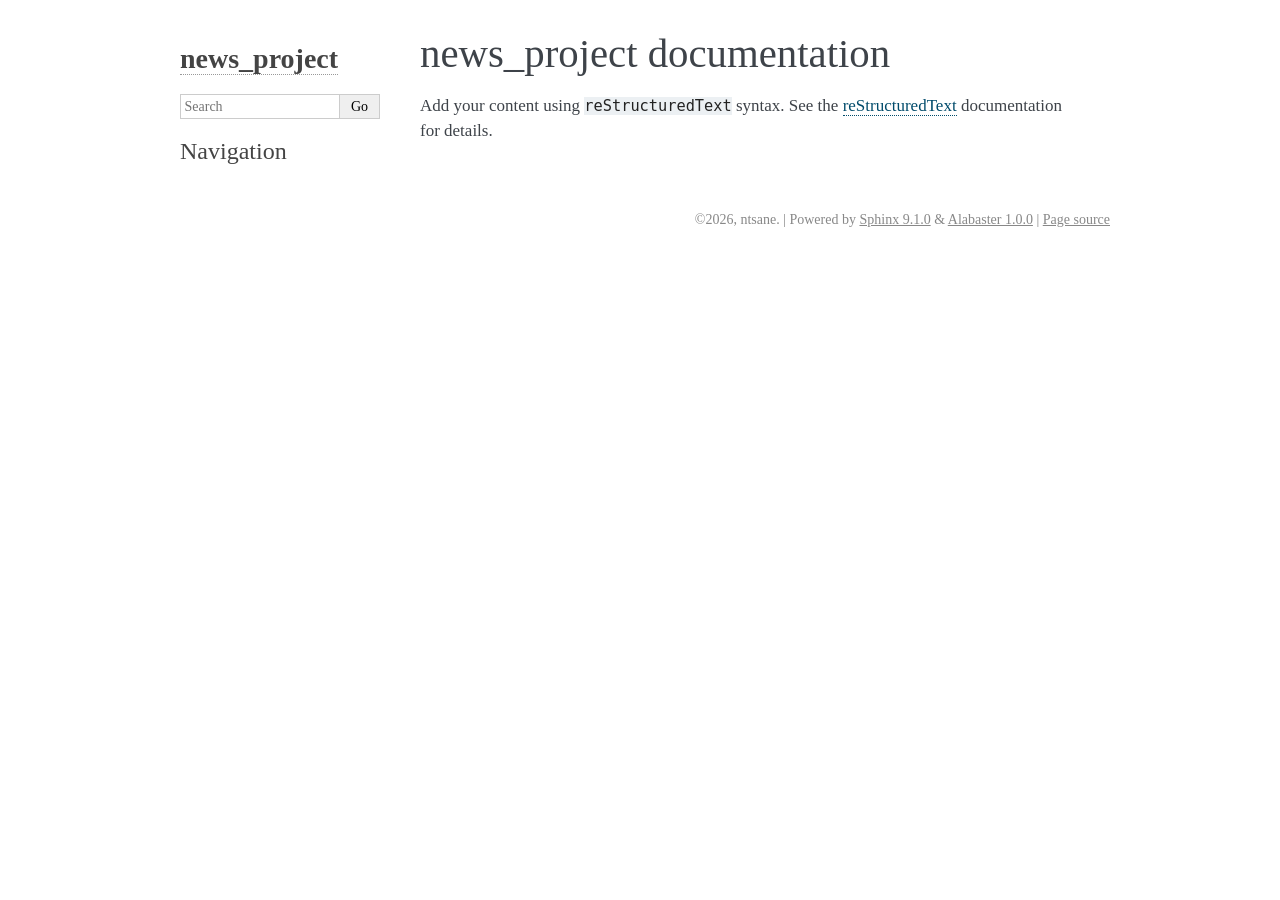
<file: docs/_build/html/index.html>
<!DOCTYPE html>

<html lang="en" data-content_root="./">
  <head>
    <meta charset="utf-8" />
    <meta name="viewport" content="width=device-width, initial-scale=1.0" /><meta name="viewport" content="width=device-width, initial-scale=1" />

    <title>news_project documentation &#8212; news_project  documentation</title>
    <link rel="stylesheet" type="text/css" href="_static/pygments.css?v=5ecbeea2" />
    <link rel="stylesheet" type="text/css" href="_static/basic.css?v=b08954a9" />
    <link rel="stylesheet" type="text/css" href="_static/alabaster.css?v=27fed22d" />
    <script src="_static/documentation_options.js?v=5929fcd5"></script>
    <script src="_static/doctools.js?v=fd6eb6e6"></script>
    <script src="_static/sphinx_highlight.js?v=6ffebe34"></script>
    <link rel="index" title="Index" href="genindex.html" />
    <link rel="search" title="Search" href="search.html" />
    <link rel="next" title="&lt;no title&gt;" href="modules.html" />
   
  <link rel="stylesheet" href="_static/custom.css" type="text/css" />
  

  
  

  </head><body>
  

    <div class="document">
      <div class="documentwrapper">
        <div class="bodywrapper">
          

          <div class="body" role="main">
            
  <section id="news-project-documentation">
<h1>news_project documentation<a class="headerlink" href="#news-project-documentation" title="Link to this heading">¶</a></h1>
<p>Add your content using <code class="docutils literal notranslate"><span class="pre">reStructuredText</span></code> syntax. See the
<a class="reference external" href="https://www.sphinx-doc.org/en/master/usage/restructuredtext/index.html">reStructuredText</a>
documentation for details.</p>
<div class="toctree-wrapper compound">
</div>
</section>


          </div>
          
        </div>
      </div>
      <div class="sphinxsidebar" role="navigation" aria-label="Main">
        <div class="sphinxsidebarwrapper">
<h1 class="logo"><a href="#">news_project</a></h1>









<search id="searchbox" style="display: none" role="search">
    <div class="searchformwrapper">
    <form class="search" action="search.html" method="get">
      <input type="text" name="q" aria-labelledby="searchlabel" autocomplete="off" autocorrect="off" autocapitalize="off" spellcheck="false" placeholder="Search"/>
      <input type="submit" value="Go" />
    </form>
    </div>
</search>
<script>document.getElementById('searchbox').style.display = "block"</script><h3>Navigation</h3>

<div class="relations">
<h3>Related Topics</h3>
<ul>
  <li><a href="#">Documentation overview</a><ul>
      <li>Next: <a href="modules.html" title="next chapter">&lt;no title&gt;</a></li>
  </ul></li>
</ul>
</div>








        </div>
      </div>
      <div class="clearer"></div>
    </div>
    <div class="footer">
      &#169;2026, ntsane.
      
      |
      Powered by <a href="https://www.sphinx-doc.org/">Sphinx 9.1.0</a>
      &amp; <a href="https://alabaster.readthedocs.io">Alabaster 1.0.0</a>
      
      |
      <a href="_sources/index.rst.txt"
          rel="nofollow">Page source</a>
    </div>

    

    
  </body>
</html>
</file>
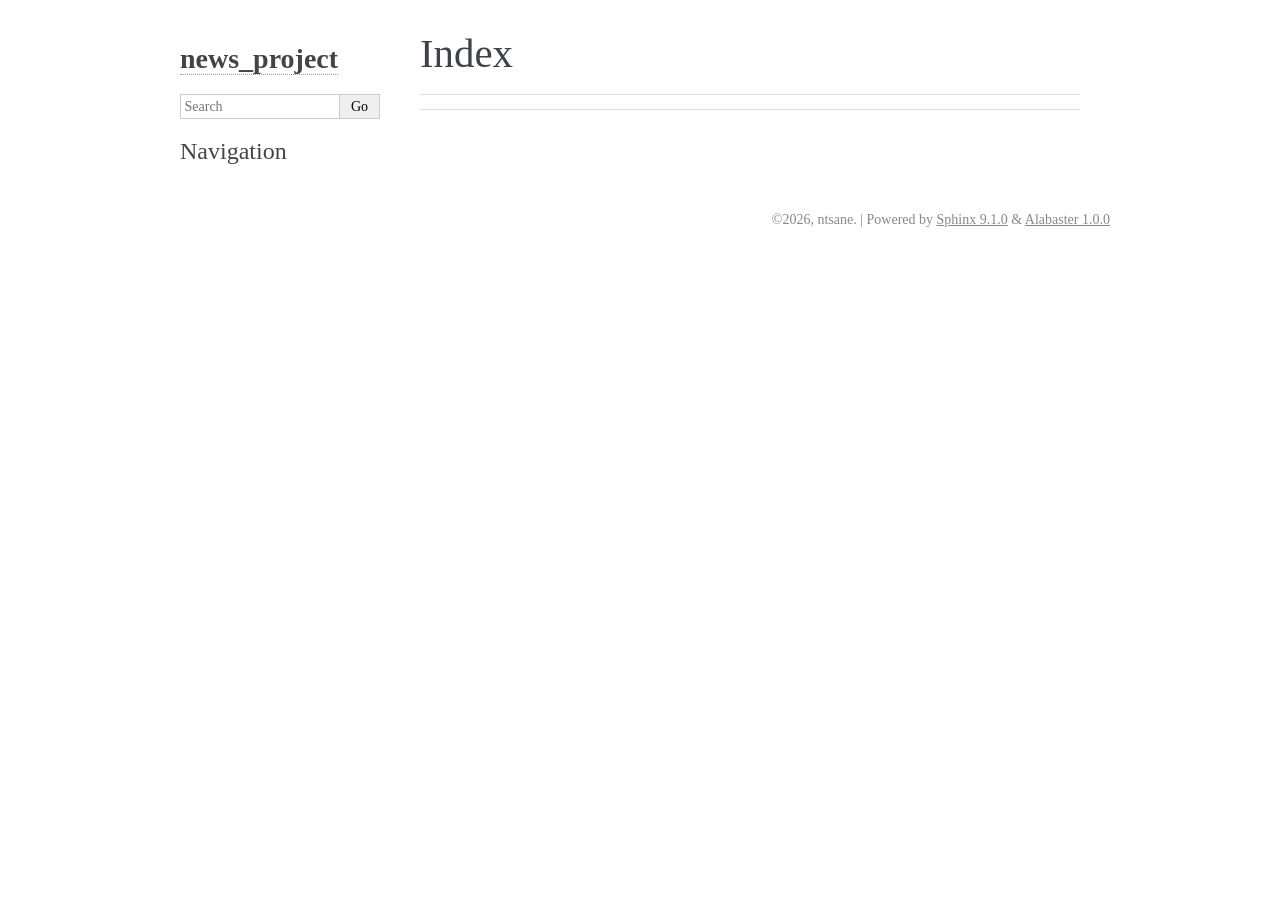
<file: docs/_build/html/genindex.html>
<!DOCTYPE html>

<html lang="en" data-content_root="./">
  <head>
    <meta charset="utf-8" />
    <meta name="viewport" content="width=device-width, initial-scale=1.0" />
    <title>Index &#8212; news_project  documentation</title>
    <link rel="stylesheet" type="text/css" href="_static/pygments.css?v=5ecbeea2" />
    <link rel="stylesheet" type="text/css" href="_static/basic.css?v=b08954a9" />
    <link rel="stylesheet" type="text/css" href="_static/alabaster.css?v=27fed22d" />
    <script src="_static/documentation_options.js?v=5929fcd5"></script>
    <script src="_static/doctools.js?v=fd6eb6e6"></script>
    <script src="_static/sphinx_highlight.js?v=6ffebe34"></script>
    <link rel="index" title="Index" href="#" />
    <link rel="search" title="Search" href="search.html" />
   
  <link rel="stylesheet" href="_static/custom.css" type="text/css" />
  

  
  

  </head><body>
  

    <div class="document">
      <div class="documentwrapper">
        <div class="bodywrapper">
          

          <div class="body" role="main">
            

<h1 id="index">Index</h1>

<div class="genindex-jumpbox">
 
</div>


          </div>
          
        </div>
      </div>
      <div class="sphinxsidebar" role="navigation" aria-label="Main">
        <div class="sphinxsidebarwrapper">
<h1 class="logo"><a href="index.html">news_project</a></h1>









<search id="searchbox" style="display: none" role="search">
    <div class="searchformwrapper">
    <form class="search" action="search.html" method="get">
      <input type="text" name="q" aria-labelledby="searchlabel" autocomplete="off" autocorrect="off" autocapitalize="off" spellcheck="false" placeholder="Search"/>
      <input type="submit" value="Go" />
    </form>
    </div>
</search>
<script>document.getElementById('searchbox').style.display = "block"</script><h3>Navigation</h3>

<div class="relations">
<h3>Related Topics</h3>
<ul>
  <li><a href="index.html">Documentation overview</a><ul>
  </ul></li>
</ul>
</div>








        </div>
      </div>
      <div class="clearer"></div>
    </div>
    <div class="footer">
      &#169;2026, ntsane.
      
      |
      Powered by <a href="https://www.sphinx-doc.org/">Sphinx 9.1.0</a>
      &amp; <a href="https://alabaster.readthedocs.io">Alabaster 1.0.0</a>
      
    </div>

    

    
  </body>
</html>
</file>
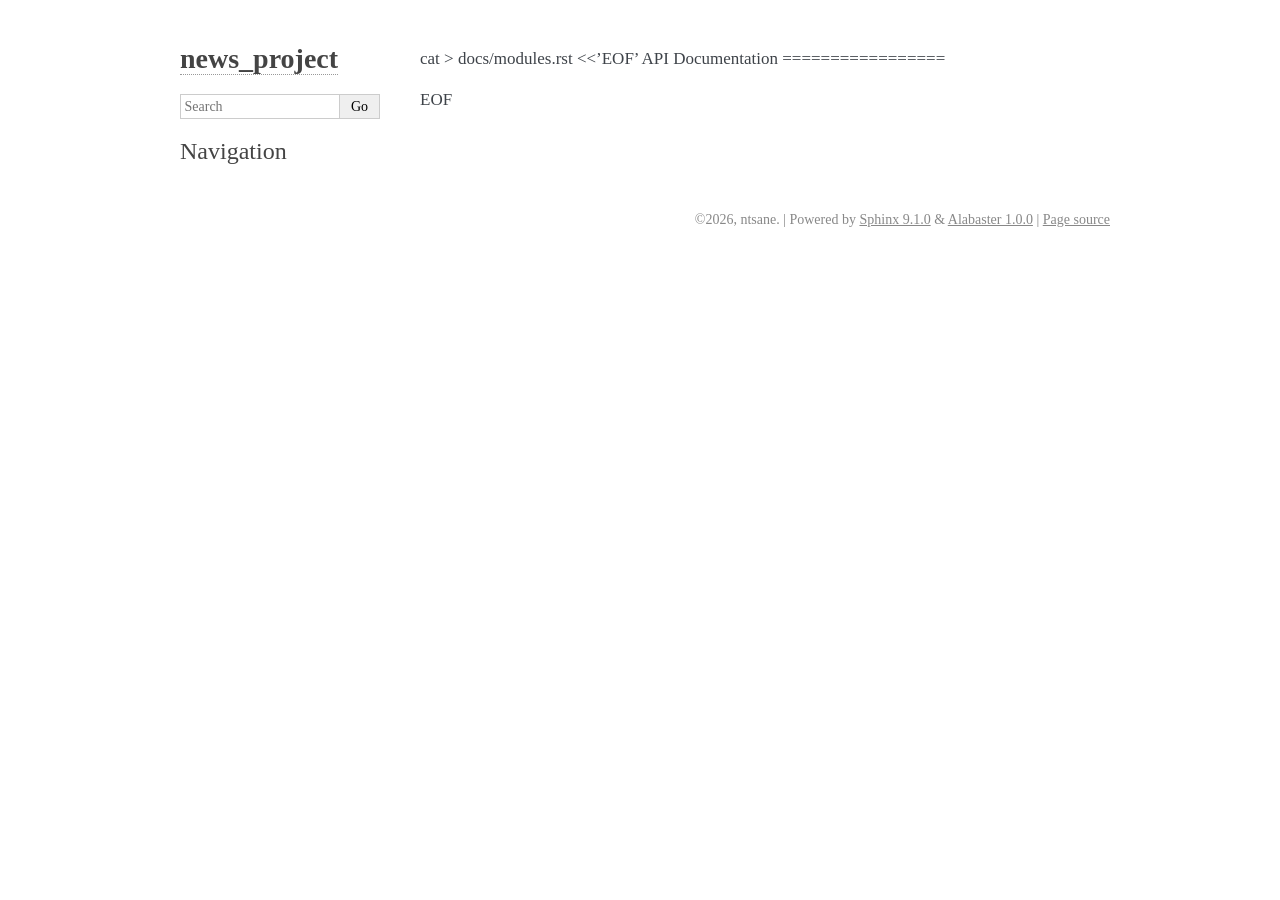
<file: docs/_build/html/modules.html>
<!DOCTYPE html>

<html lang="en" data-content_root="./">
  <head>
    <meta charset="utf-8" />
    <meta name="viewport" content="width=device-width, initial-scale=1.0" /><meta name="viewport" content="width=device-width, initial-scale=1" />

    <title>&lt;no title&gt; &#8212; news_project  documentation</title>
    <link rel="stylesheet" type="text/css" href="_static/pygments.css?v=5ecbeea2" />
    <link rel="stylesheet" type="text/css" href="_static/basic.css?v=b08954a9" />
    <link rel="stylesheet" type="text/css" href="_static/alabaster.css?v=27fed22d" />
    <script src="_static/documentation_options.js?v=5929fcd5"></script>
    <script src="_static/doctools.js?v=fd6eb6e6"></script>
    <script src="_static/sphinx_highlight.js?v=6ffebe34"></script>
    <link rel="index" title="Index" href="genindex.html" />
    <link rel="search" title="Search" href="search.html" />
    <link rel="prev" title="news_project documentation" href="index.html" />
   
  <link rel="stylesheet" href="_static/custom.css" type="text/css" />
  

  
  

  </head><body>
  

    <div class="document">
      <div class="documentwrapper">
        <div class="bodywrapper">
          

          <div class="body" role="main">
            
  <p>cat &gt; docs/modules.rst &lt;&lt;’EOF’
API Documentation
=================</p>
<p>EOF</p>


          </div>
          
        </div>
      </div>
      <div class="sphinxsidebar" role="navigation" aria-label="Main">
        <div class="sphinxsidebarwrapper">
<h1 class="logo"><a href="index.html">news_project</a></h1>









<search id="searchbox" style="display: none" role="search">
    <div class="searchformwrapper">
    <form class="search" action="search.html" method="get">
      <input type="text" name="q" aria-labelledby="searchlabel" autocomplete="off" autocorrect="off" autocapitalize="off" spellcheck="false" placeholder="Search"/>
      <input type="submit" value="Go" />
    </form>
    </div>
</search>
<script>document.getElementById('searchbox').style.display = "block"</script><h3>Navigation</h3>

<div class="relations">
<h3>Related Topics</h3>
<ul>
  <li><a href="index.html">Documentation overview</a><ul>
      <li>Previous: <a href="index.html" title="previous chapter">news_project documentation</a></li>
  </ul></li>
</ul>
</div>








        </div>
      </div>
      <div class="clearer"></div>
    </div>
    <div class="footer">
      &#169;2026, ntsane.
      
      |
      Powered by <a href="https://www.sphinx-doc.org/">Sphinx 9.1.0</a>
      &amp; <a href="https://alabaster.readthedocs.io">Alabaster 1.0.0</a>
      
      |
      <a href="_sources/modules.rst.txt"
          rel="nofollow">Page source</a>
    </div>

    

    
  </body>
</html>
</file>
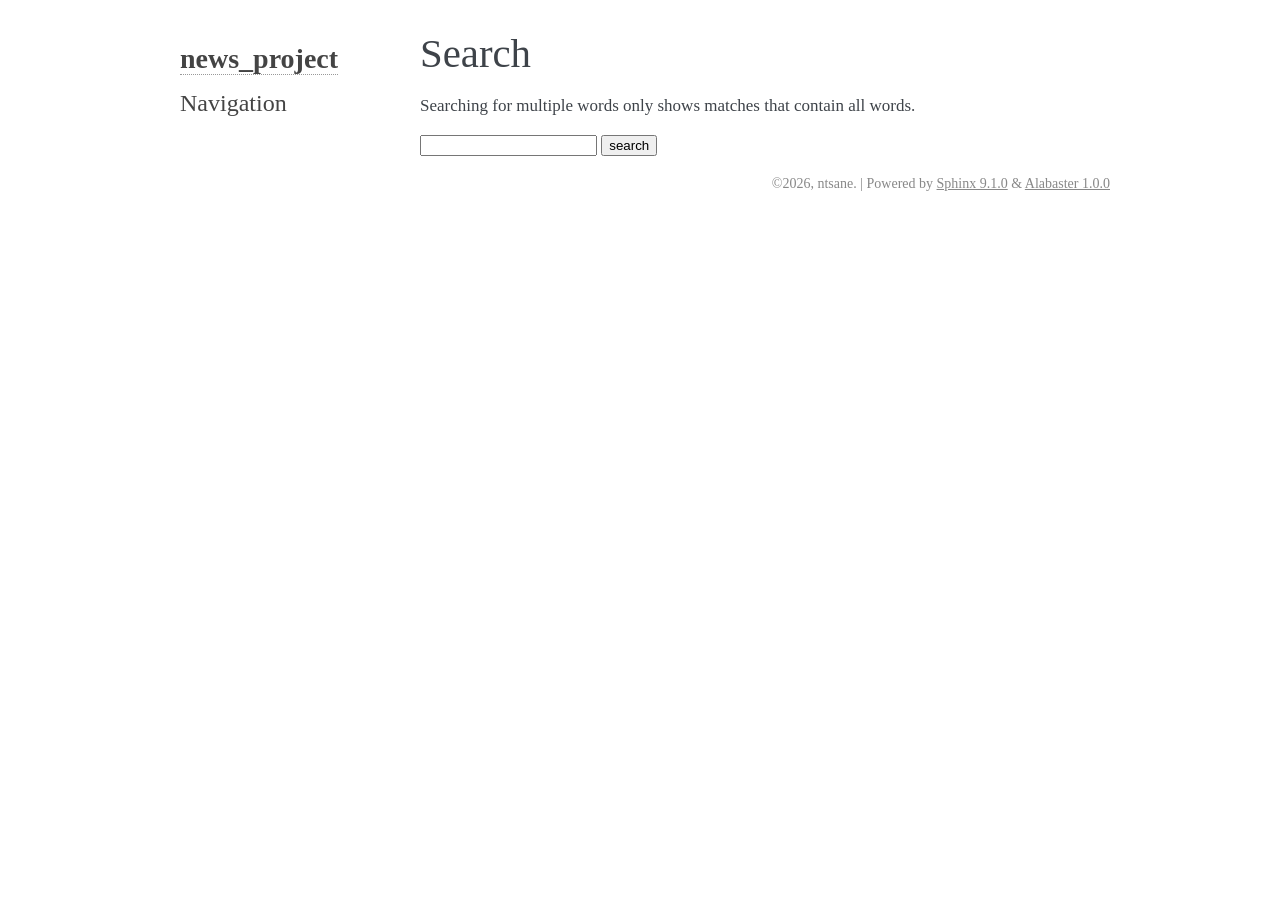
<file: docs/_build/html/search.html>
<!DOCTYPE html>

<html lang="en" data-content_root="./">
  <head>
    <meta charset="utf-8" />
    <meta name="viewport" content="width=device-width, initial-scale=1.0" />
    <title>Search &#8212; news_project  documentation</title>
    <link rel="stylesheet" type="text/css" href="_static/pygments.css?v=5ecbeea2" />
    <link rel="stylesheet" type="text/css" href="_static/basic.css?v=b08954a9" />
    <link rel="stylesheet" type="text/css" href="_static/alabaster.css?v=27fed22d" />
    
    <script src="_static/documentation_options.js?v=5929fcd5"></script>
    <script src="_static/doctools.js?v=fd6eb6e6"></script>
    <script src="_static/sphinx_highlight.js?v=6ffebe34"></script>
    <script src="_static/searchtools.js"></script>
    <script src="_static/language_data.js"></script>
    <link rel="index" title="Index" href="genindex.html" />
    <link rel="search" title="Search" href="#" />
    <script src="searchindex.js" defer="defer"></script>
    <meta name="robots" content="noindex" />
    
   
  <link rel="stylesheet" href="_static/custom.css" type="text/css" />
  

  
  


  </head><body>
  

    <div class="document">
      <div class="documentwrapper">
        <div class="bodywrapper">
          

          <div class="body" role="main">
            
  <h1 id="search-documentation">Search</h1>
  
  <noscript>
  <div class="admonition warning">
  <p>
    Please activate JavaScript to enable the search
    functionality.
  </p>
  </div>
  </noscript>
  
  
  <p>
    Searching for multiple words only shows matches that contain
    all words.
  </p>
  
  
  <form action="" method="get">
    <input type="text" name="q" aria-labelledby="search-documentation" value="" autocomplete="off" autocorrect="off" autocapitalize="off" spellcheck="false"/>
    <input type="submit" value="search" />
    <span id="search-progress" style="padding-left: 10px"></span>
  </form>
  
  
  <div id="search-results"></div>
  

          </div>
          
        </div>
      </div>
      <div class="sphinxsidebar" role="navigation" aria-label="Main">
        <div class="sphinxsidebarwrapper">
<h1 class="logo"><a href="index.html">news_project</a></h1>








<h3>Navigation</h3>

<div class="relations">
<h3>Related Topics</h3>
<ul>
  <li><a href="index.html">Documentation overview</a><ul>
  </ul></li>
</ul>
</div>








        </div>
      </div>
      <div class="clearer"></div>
    </div>
    <div class="footer">
      &#169;2026, ntsane.
      
      |
      Powered by <a href="https://www.sphinx-doc.org/">Sphinx 9.1.0</a>
      &amp; <a href="https://alabaster.readthedocs.io">Alabaster 1.0.0</a>
      
    </div>

    

    
  </body>
</html>
</file>
<file: docs/_build/html/_static/pygments.css>
pre { line-height: 125%; }
td.linenos .normal { color: inherit; background-color: transparent; padding-left: 5px; padding-right: 5px; }
span.linenos { color: inherit; background-color: transparent; padding-left: 5px; padding-right: 5px; }
td.linenos .special { color: #000000; background-color: #ffffc0; padding-left: 5px; padding-right: 5px; }
span.linenos.special { color: #000000; background-color: #ffffc0; padding-left: 5px; padding-right: 5px; }
.highlight .hll { background-color: #ffffcc }
.highlight { background: #f8f8f8; }
.highlight .c { color: #8F5902; font-style: italic } /* Comment */
.highlight .err { color: #A40000; border: 1px solid #EF2929 } /* Error */
.highlight .g { color: #000 } /* Generic */
.highlight .k { color: #004461; font-weight: bold } /* Keyword */
.highlight .l { color: #000 } /* Literal */
.highlight .n { color: #000 } /* Name */
.highlight .o { color: #582800 } /* Operator */
.highlight .x { color: #000 } /* Other */
.highlight .p { color: #000; font-weight: bold } /* Punctuation */
.highlight .ch { color: #8F5902; font-style: italic } /* Comment.Hashbang */
.highlight .cm { color: #8F5902; font-style: italic } /* Comment.Multiline */
.highlight .cp { color: #8F5902 } /* Comment.Preproc */
.highlight .cpf { color: #8F5902; font-style: italic } /* Comment.PreprocFile */
.highlight .c1 { color: #8F5902; font-style: italic } /* Comment.Single */
.highlight .cs { color: #8F5902; font-style: italic } /* Comment.Special */
.highlight .gd { color: #A40000 } /* Generic.Deleted */
.highlight .ge { color: #000; font-style: italic } /* Generic.Emph */
.highlight .ges { color: #000 } /* Generic.EmphStrong */
.highlight .gr { color: #EF2929 } /* Generic.Error */
.highlight .gh { color: #000080; font-weight: bold } /* Generic.Heading */
.highlight .gi { color: #00A000 } /* Generic.Inserted */
.highlight .go { color: #888 } /* Generic.Output */
.highlight .gp { color: #745334 } /* Generic.Prompt */
.highlight .gs { color: #000; font-weight: bold } /* Generic.Strong */
.highlight .gu { color: #800080; font-weight: bold } /* Generic.Subheading */
.highlight .gt { color: #A40000; font-weight: bold } /* Generic.Traceback */
.highlight .kc { color: #004461; font-weight: bold } /* Keyword.Constant */
.highlight .kd { color: #004461; font-weight: bold } /* Keyword.Declaration */
.highlight .kn { color: #004461; font-weight: bold } /* Keyword.Namespace */
.highlight .kp { color: #004461; font-weight: bold } /* Keyword.Pseudo */
.highlight .kr { color: #004461; font-weight: bold } /* Keyword.Reserved */
.highlight .kt { color: #004461; font-weight: bold } /* Keyword.Type */
.highlight .ld { color: #000 } /* Literal.Date */
.highlight .m { color: #900 } /* Literal.Number */
.highlight .s { color: #4E9A06 } /* Literal.String */
.highlight .na { color: #C4A000 } /* Name.Attribute */
.highlight .nb { color: #004461 } /* Name.Builtin */
.highlight .nc { color: #000 } /* Name.Class */
.highlight .no { color: #000 } /* Name.Constant */
.highlight .nd { color: #888 } /* Name.Decorator */
.highlight .ni { color: #CE5C00 } /* Name.Entity */
.highlight .ne { color: #C00; font-weight: bold } /* Name.Exception */
.highlight .nf { color: #000 } /* Name.Function */
.highlight .nl { color: #F57900 } /* Name.Label */
.highlight .nn { color: #000 } /* Name.Namespace */
.highlight .nx { color: #000 } /* Name.Other */
.highlight .py { color: #000 } /* Name.Property */
.highlight .nt { color: #004461; font-weight: bold } /* Name.Tag */
.highlight .nv { color: #000 } /* Name.Variable */
.highlight .ow { color: #004461; font-weight: bold } /* Operator.Word */
.highlight .pm { color: #000; font-weight: bold } /* Punctuation.Marker */
.highlight .w { color: #F8F8F8 } /* Text.Whitespace */
.highlight .mb { color: #900 } /* Literal.Number.Bin */
.highlight .mf { color: #900 } /* Literal.Number.Float */
.highlight .mh { color: #900 } /* Literal.Number.Hex */
.highlight .mi { color: #900 } /* Literal.Number.Integer */
.highlight .mo { color: #900 } /* Literal.Number.Oct */
.highlight .sa { color: #4E9A06 } /* Literal.String.Affix */
.highlight .sb { color: #4E9A06 } /* Literal.String.Backtick */
.highlight .sc { color: #4E9A06 } /* Literal.String.Char */
.highlight .dl { color: #4E9A06 } /* Literal.String.Delimiter */
.highlight .sd { color: #8F5902; font-style: italic } /* Literal.String.Doc */
.highlight .s2 { color: #4E9A06 } /* Literal.String.Double */
.highlight .se { color: #4E9A06 } /* Literal.String.Escape */
.highlight .sh { color: #4E9A06 } /* Literal.String.Heredoc */
.highlight .si { color: #4E9A06 } /* Literal.String.Interpol */
.highlight .sx { color: #4E9A06 } /* Literal.String.Other */
.highlight .sr { color: #4E9A06 } /* Literal.String.Regex */
.highlight .s1 { color: #4E9A06 } /* Literal.String.Single */
.highlight .ss { color: #4E9A06 } /* Literal.String.Symbol */
.highlight .bp { color: #3465A4 } /* Name.Builtin.Pseudo */
.highlight .fm { color: #000 } /* Name.Function.Magic */
.highlight .vc { color: #000 } /* Name.Variable.Class */
.highlight .vg { color: #000 } /* Name.Variable.Global */
.highlight .vi { color: #000 } /* Name.Variable.Instance */
.highlight .vm { color: #000 } /* Name.Variable.Magic */
.highlight .il { color: #900 } /* Literal.Number.Integer.Long */
</file>
<file: docs/_build/html/_static/basic.css>
/*
 * Sphinx stylesheet -- basic theme.
 */

/* -- main layout ----------------------------------------------------------- */

div.clearer {
    clear: both;
}

div.section::after {
    display: block;
    content: '';
    clear: left;
}

/* -- relbar ---------------------------------------------------------------- */

div.related {
    width: 100%;
    font-size: 90%;
}

div.related h3 {
    display: none;
}

div.related ul {
    margin: 0;
    padding: 0 0 0 10px;
    list-style: none;
}

div.related li {
    display: inline;
}

div.related li.right {
    float: right;
    margin-right: 5px;
}

/* -- sidebar --------------------------------------------------------------- */

div.sphinxsidebarwrapper {
    padding: 10px 5px 0 10px;
}

div.sphinxsidebar {
    float: left;
    width: 230px;
    margin-left: -100%;
    font-size: 90%;
    word-wrap: break-word;
    overflow-wrap : break-word;
}

div.sphinxsidebar ul {
    list-style: none;
}

div.sphinxsidebar ul ul,
div.sphinxsidebar ul.want-points {
    margin-left: 20px;
    list-style: square;
}

div.sphinxsidebar ul ul {
    margin-top: 0;
    margin-bottom: 0;
}

div.sphinxsidebar form {
    margin-top: 10px;
}

div.sphinxsidebar input {
    border: 1px solid #98dbcc;
    font-family: sans-serif;
    font-size: 1em;
}

div.sphinxsidebar #searchbox form.search {
    overflow: hidden;
}

div.sphinxsidebar #searchbox input[type="text"] {
    float: left;
    width: 80%;
    padding: 0.25em;
    box-sizing: border-box;
}

div.sphinxsidebar #searchbox input[type="submit"] {
    float: left;
    width: 20%;
    border-left: none;
    padding: 0.25em;
    box-sizing: border-box;
}


img {
    border: 0;
    max-width: 100%;
}

/* -- search page ----------------------------------------------------------- */

ul.search {
    margin-top: 10px;
}

ul.search li {
    padding: 5px 0;
}

ul.search li a {
    font-weight: bold;
}

ul.search li p.context {
    color: #888;
    margin: 2px 0 0 30px;
    text-align: left;
}

ul.keywordmatches li.goodmatch a {
    font-weight: bold;
}

/* -- index page ------------------------------------------------------------ */

table.contentstable {
    width: 90%;
    margin-left: auto;
    margin-right: auto;
}

table.contentstable p.biglink {
    line-height: 150%;
}

a.biglink {
    font-size: 1.3em;
}

span.linkdescr {
    font-style: italic;
    padding-top: 5px;
    font-size: 90%;
}

/* -- general index --------------------------------------------------------- */

table.indextable {
    width: 100%;
}

table.indextable td {
    text-align: left;
    vertical-align: top;
}

table.indextable ul {
    margin-top: 0;
    margin-bottom: 0;
    list-style-type: none;
}

table.indextable > tbody > tr > td > ul {
    padding-left: 0em;
}

table.indextable tr.pcap {
    height: 10px;
}

table.indextable tr.cap {
    margin-top: 10px;
    background-color: #f2f2f2;
}

img.toggler {
    margin-right: 3px;
    margin-top: 3px;
    cursor: pointer;
}

div.modindex-jumpbox {
    border-top: 1px solid #ddd;
    border-bottom: 1px solid #ddd;
    margin: 1em 0 1em 0;
    padding: 0.4em;
}

div.genindex-jumpbox {
    border-top: 1px solid #ddd;
    border-bottom: 1px solid #ddd;
    margin: 1em 0 1em 0;
    padding: 0.4em;
}

/* -- domain module index --------------------------------------------------- */

table.modindextable td {
    padding: 2px;
    border-collapse: collapse;
}

/* -- general body styles --------------------------------------------------- */

div.body {
    min-width: inherit;
    max-width: 800px;
}

div.body p, div.body dd, div.body li, div.body blockquote {
    -moz-hyphens: auto;
    -ms-hyphens: auto;
    -webkit-hyphens: auto;
    hyphens: auto;
}

a.headerlink {
    visibility: hidden;
}

a:visited {
    color: #551A8B;
}

h1:hover > a.headerlink,
h2:hover > a.headerlink,
h3:hover > a.headerlink,
h4:hover > a.headerlink,
h5:hover > a.headerlink,
h6:hover > a.headerlink,
dt:hover > a.headerlink,
caption:hover > a.headerlink,
p.caption:hover > a.headerlink,
div.code-block-caption:hover > a.headerlink {
    visibility: visible;
}

div.body p.caption {
    text-align: inherit;
}

div.body td {
    text-align: left;
}

.first {
    margin-top: 0 !important;
}

p.rubric {
    margin-top: 30px;
    font-weight: bold;
}

img.align-left, figure.align-left, .figure.align-left, object.align-left {
    clear: left;
    float: left;
    margin-right: 1em;
}

img.align-right, figure.align-right, .figure.align-right, object.align-right {
    clear: right;
    float: right;
    margin-left: 1em;
}

img.align-center, figure.align-center, .figure.align-center, object.align-center {
  display: block;
  margin-left: auto;
  margin-right: auto;
}

img.align-default, figure.align-default, .figure.align-default {
  display: block;
  margin-left: auto;
  margin-right: auto;
}

.align-left {
    text-align: left;
}

.align-center {
    text-align: center;
}

.align-default {
    text-align: center;
}

.align-right {
    text-align: right;
}

/* -- sidebars -------------------------------------------------------------- */

div.sidebar,
aside.sidebar {
    margin: 0 0 0.5em 1em;
    border: 1px solid #ddb;
    padding: 7px;
    background-color: #ffe;
    width: 40%;
    float: right;
    clear: right;
    overflow-x: auto;
}

p.sidebar-title {
    font-weight: bold;
}

nav.contents,
aside.topic,
div.admonition, div.topic, blockquote {
    clear: left;
}

/* -- topics ---------------------------------------------------------------- */

nav.contents,
aside.topic,
div.topic {
    border: 1px solid #ccc;
    padding: 7px;
    margin: 10px 0 10px 0;
}

p.topic-title {
    font-size: 1.1em;
    font-weight: bold;
    margin-top: 10px;
}

/* -- admonitions ----------------------------------------------------------- */

div.admonition {
    margin-top: 10px;
    margin-bottom: 10px;
    padding: 7px;
}

div.admonition dt {
    font-weight: bold;
}

p.admonition-title {
    margin: 0px 10px 5px 0px;
    font-weight: bold;
}

div.body p.centered {
    text-align: center;
    margin-top: 25px;
}

/* -- content of sidebars/topics/admonitions -------------------------------- */

div.sidebar > :last-child,
aside.sidebar > :last-child,
nav.contents > :last-child,
aside.topic > :last-child,
div.topic > :last-child,
div.admonition > :last-child {
    margin-bottom: 0;
}

div.sidebar::after,
aside.sidebar::after,
nav.contents::after,
aside.topic::after,
div.topic::after,
div.admonition::after,
blockquote::after {
    display: block;
    content: '';
    clear: both;
}

/* -- tables ---------------------------------------------------------------- */

table.docutils {
    margin-top: 10px;
    margin-bottom: 10px;
    border: 0;
    border-collapse: collapse;
}

table.align-center {
    margin-left: auto;
    margin-right: auto;
}

table.align-default {
    margin-left: auto;
    margin-right: auto;
}

table caption span.caption-number {
    font-style: italic;
}

table caption span.caption-text {
}

table.docutils td, table.docutils th {
    padding: 1px 8px 1px 5px;
    border-top: 0;
    border-left: 0;
    border-right: 0;
    border-bottom: 1px solid #aaa;
}

th {
    text-align: left;
    padding-right: 5px;
}

table.citation {
    border-left: solid 1px gray;
    margin-left: 1px;
}

table.citation td {
    border-bottom: none;
}

th > :first-child,
td > :first-child {
    margin-top: 0px;
}

th > :last-child,
td > :last-child {
    margin-bottom: 0px;
}

/* -- figures --------------------------------------------------------------- */

div.figure, figure {
    margin: 0.5em;
    padding: 0.5em;
}

div.figure p.caption, figcaption {
    padding: 0.3em;
}

div.figure p.caption span.caption-number,
figcaption span.caption-number {
    font-style: italic;
}

div.figure p.caption span.caption-text,
figcaption span.caption-text {
}

/* -- field list styles ----------------------------------------------------- */

table.field-list td, table.field-list th {
    border: 0 !important;
}

.field-list ul {
    margin: 0;
    padding-left: 1em;
}

.field-list p {
    margin: 0;
}

.field-name {
    -moz-hyphens: manual;
    -ms-hyphens: manual;
    -webkit-hyphens: manual;
    hyphens: manual;
}

/* -- hlist styles ---------------------------------------------------------- */

table.hlist {
    margin: 1em 0;
}

table.hlist td {
    vertical-align: top;
}

/* -- object description styles --------------------------------------------- */

.sig {
	font-family: 'Consolas', 'Menlo', 'DejaVu Sans Mono', 'Bitstream Vera Sans Mono', monospace;
}

.sig-name, code.descname {
    background-color: transparent;
    font-weight: bold;
}

.sig-name {
	font-size: 1.1em;
}

code.descname {
    font-size: 1.2em;
}

.sig-prename, code.descclassname {
    background-color: transparent;
}

.optional {
    font-size: 1.3em;
}

.sig-paren {
    font-size: larger;
}

.sig-param.n {
	font-style: italic;
}

/* C++ specific styling */

.sig-inline.c-texpr,
.sig-inline.cpp-texpr {
	font-family: unset;
}

.sig.c   .k, .sig.c   .kt,
.sig.cpp .k, .sig.cpp .kt {
	color: #0033B3;
}

.sig.c   .m,
.sig.cpp .m {
	color: #1750EB;
}

.sig.c   .s, .sig.c   .sc,
.sig.cpp .s, .sig.cpp .sc {
	color: #067D17;
}


/* -- other body styles ----------------------------------------------------- */

ol.arabic {
    list-style: decimal;
}

ol.loweralpha {
    list-style: lower-alpha;
}

ol.upperalpha {
    list-style: upper-alpha;
}

ol.lowerroman {
    list-style: lower-roman;
}

ol.upperroman {
    list-style: upper-roman;
}

:not(li) > ol > li:first-child > :first-child,
:not(li) > ul > li:first-child > :first-child {
    margin-top: 0px;
}

:not(li) > ol > li:last-child > :last-child,
:not(li) > ul > li:last-child > :last-child {
    margin-bottom: 0px;
}

ol.simple ol p,
ol.simple ul p,
ul.simple ol p,
ul.simple ul p {
    margin-top: 0;
}

ol.simple > li:not(:first-child) > p,
ul.simple > li:not(:first-child) > p {
    margin-top: 0;
}

ol.simple p,
ul.simple p {
    margin-bottom: 0;
}

aside.footnote > span,
div.citation > span {
    float: left;
}
aside.footnote > span:last-of-type,
div.citation > span:last-of-type {
  padding-right: 0.5em;
}
aside.footnote > p {
  margin-left: 2em;
}
div.citation > p {
  margin-left: 4em;
}
aside.footnote > p:last-of-type,
div.citation > p:last-of-type {
    margin-bottom: 0em;
}
aside.footnote > p:last-of-type:after,
div.citation > p:last-of-type:after {
    content: "";
    clear: both;
}

dl.field-list {
    display: grid;
    grid-template-columns: fit-content(30%) auto;
}

dl.field-list > dt {
    font-weight: bold;
    word-break: break-word;
    padding-left: 0.5em;
    padding-right: 5px;
}

dl.field-list > dd {
    padding-left: 0.5em;
    margin-top: 0em;
    margin-left: 0em;
    margin-bottom: 0em;
}

dl {
    margin-bottom: 15px;
}

dd > :first-child {
    margin-top: 0px;
}

dd ul, dd table {
    margin-bottom: 10px;
}

dd {
    margin-top: 3px;
    margin-bottom: 10px;
    margin-left: 30px;
}

.sig dd {
    margin-top: 0px;
    margin-bottom: 0px;
}

.sig dl {
    margin-top: 0px;
    margin-bottom: 0px;
}

dl > dd:last-child,
dl > dd:last-child > :last-child {
    margin-bottom: 0;
}

dt:target, span.highlighted {
    background-color: #fbe54e;
}

rect.highlighted {
    fill: #fbe54e;
}

dl.glossary dt {
    font-weight: bold;
    font-size: 1.1em;
}

.versionmodified {
    font-style: italic;
}

.system-message {
    background-color: #fda;
    padding: 5px;
    border: 3px solid red;
}

.footnote:target  {
    background-color: #ffa;
}

.line-block {
    display: block;
    margin-top: 1em;
    margin-bottom: 1em;
}

.line-block .line-block {
    margin-top: 0;
    margin-bottom: 0;
    margin-left: 1.5em;
}

.guilabel, .menuselection {
    font-family: sans-serif;
}

.accelerator {
    text-decoration: underline;
}

.classifier {
    font-style: oblique;
}

.classifier:before {
    font-style: normal;
    margin: 0 0.5em;
    content: ":";
    display: inline-block;
}

abbr, acronym {
    border-bottom: dotted 1px;
    cursor: help;
}

/* -- code displays --------------------------------------------------------- */

pre {
    overflow: auto;
    overflow-y: hidden;  /* fixes display issues on Chrome browsers */
}

pre, div[class*="highlight-"] {
    clear: both;
}

span.pre {
    -moz-hyphens: none;
    -ms-hyphens: none;
    -webkit-hyphens: none;
    hyphens: none;
    white-space: nowrap;
}

div[class*="highlight-"] {
    margin: 1em 0;
}

td.linenos pre {
    border: 0;
    background-color: transparent;
    color: #aaa;
}

table.highlighttable {
    display: block;
}

table.highlighttable tbody {
    display: block;
}

table.highlighttable tr {
    display: flex;
}

table.highlighttable td {
    margin: 0;
    padding: 0;
}

table.highlighttable td.linenos {
    padding-right: 0.5em;
}

table.highlighttable td.code {
    flex: 1;
    overflow: hidden;
}

.highlight .hll {
    display: block;
}

div.highlight pre,
table.highlighttable pre {
    margin: 0;
}

div.code-block-caption + div {
    margin-top: 0;
}

div.code-block-caption {
    margin-top: 1em;
    padding: 2px 5px;
    font-size: small;
}

div.code-block-caption code {
    background-color: transparent;
}

table.highlighttable td.linenos,
span.linenos,
div.highlight span.gp {  /* gp: Generic.Prompt */
  user-select: none;
  -webkit-user-select: text; /* Safari fallback only */
  -webkit-user-select: none; /* Chrome/Safari */
  -moz-user-select: none; /* Firefox */
  -ms-user-select: none; /* IE10+ */
}

div.code-block-caption span.caption-number {
    padding: 0.1em 0.3em;
    font-style: italic;
}

div.code-block-caption span.caption-text {
}

div.literal-block-wrapper {
    margin: 1em 0;
}

code.xref, a code {
    background-color: transparent;
    font-weight: bold;
}

h1 code, h2 code, h3 code, h4 code, h5 code, h6 code {
    background-color: transparent;
}

.viewcode-link {
    float: right;
}

.viewcode-back {
    float: right;
    font-family: sans-serif;
}

div.viewcode-block:target {
    margin: -1px -10px;
    padding: 0 10px;
}

/* -- math display ---------------------------------------------------------- */

img.math {
    vertical-align: middle;
}

div.body div.math p {
    text-align: center;
}

span.eqno {
    float: right;
}

span.eqno a.headerlink {
    position: absolute;
    z-index: 1;
}

div.math:hover a.headerlink {
    visibility: visible;
}

/* -- printout stylesheet --------------------------------------------------- */

@media print {
    div.document,
    div.documentwrapper,
    div.bodywrapper {
        margin: 0 !important;
        width: 100%;
    }

    div.sphinxsidebar,
    div.related,
    div.footer,
    #top-link {
        display: none;
    }
}
</file>
<file: docs/_build/html/_static/alabaster.css>
/* -- page layout ----------------------------------------------------------- */

body {
    font-family: Georgia, serif;
    font-size: 17px;
    background-color: #fff;
    color: #000;
    margin: 0;
    padding: 0;
}


div.document {
    width: 940px;
    margin: 30px auto 0 auto;
}

div.documentwrapper {
    float: left;
    width: 100%;
}

div.bodywrapper {
    margin: 0 0 0 220px;
}

div.sphinxsidebar {
    width: 220px;
    font-size: 14px;
    line-height: 1.5;
}

hr {
    border: 1px solid #B1B4B6;
}

div.body {
    background-color: #fff;
    color: #3E4349;
    padding: 0 30px 0 30px;
}

div.body > .section {
    text-align: left;
}

div.footer {
    width: 940px;
    margin: 20px auto 30px auto;
    font-size: 14px;
    color: #888;
    text-align: right;
}

div.footer a {
    color: #888;
}

p.caption {
    font-family: inherit;
    font-size: inherit;
}


div.relations {
    display: none;
}


div.sphinxsidebar {
    max-height: 100%;
    overflow-y: auto;
}

div.sphinxsidebar a {
    color: #444;
    text-decoration: none;
    border-bottom: 1px dotted #999;
}

div.sphinxsidebar a:hover {
    border-bottom: 1px solid #999;
}

div.sphinxsidebarwrapper {
    padding: 18px 10px;
}

div.sphinxsidebarwrapper p.logo {
    padding: 0;
    margin: -10px 0 0 0px;
    text-align: center;
}

div.sphinxsidebarwrapper h1.logo {
    margin-top: -10px;
    text-align: center;
    margin-bottom: 5px;
    text-align: left;
}

div.sphinxsidebarwrapper h1.logo-name {
    margin-top: 0px;
}

div.sphinxsidebarwrapper p.blurb {
    margin-top: 0;
    font-style: normal;
}

div.sphinxsidebar h3,
div.sphinxsidebar h4 {
    font-family: Georgia, serif;
    color: #444;
    font-size: 24px;
    font-weight: normal;
    margin: 0 0 5px 0;
    padding: 0;
}

div.sphinxsidebar h4 {
    font-size: 20px;
}

div.sphinxsidebar h3 a {
    color: #444;
}

div.sphinxsidebar p.logo a,
div.sphinxsidebar h3 a,
div.sphinxsidebar p.logo a:hover,
div.sphinxsidebar h3 a:hover {
    border: none;
}

div.sphinxsidebar p {
    color: #555;
    margin: 10px 0;
}

div.sphinxsidebar ul {
    margin: 10px 0;
    padding: 0;
    color: #000;
}

div.sphinxsidebar ul li.toctree-l1 > a {
    font-size: 120%;
}

div.sphinxsidebar ul li.toctree-l2 > a {
    font-size: 110%;
}

div.sphinxsidebar input {
    border: 1px solid #CCC;
    font-family: Georgia, serif;
    font-size: 1em;
}

div.sphinxsidebar #searchbox {
    margin: 1em 0;
}

div.sphinxsidebar .search > div {
    display: table-cell;
}

div.sphinxsidebar hr {
    border: none;
    height: 1px;
    color: #AAA;
    background: #AAA;

    text-align: left;
    margin-left: 0;
    width: 50%;
}

div.sphinxsidebar .badge {
    border-bottom: none;
}

div.sphinxsidebar .badge:hover {
    border-bottom: none;
}

/* To address an issue with donation coming after search */
div.sphinxsidebar h3.donation {
    margin-top: 10px;
}

/* -- body styles ----------------------------------------------------------- */

a {
    color: #004B6B;
    text-decoration: underline;
}

a:hover {
    color: #6D4100;
    text-decoration: underline;
}

div.body h1,
div.body h2,
div.body h3,
div.body h4,
div.body h5,
div.body h6 {
    font-family: Georgia, serif;
    font-weight: normal;
    margin: 30px 0px 10px 0px;
    padding: 0;
}

div.body h1 { margin-top: 0; padding-top: 0; font-size: 240%; }
div.body h2 { font-size: 180%; }
div.body h3 { font-size: 150%; }
div.body h4 { font-size: 130%; }
div.body h5 { font-size: 100%; }
div.body h6 { font-size: 100%; }

a.headerlink {
    color: #DDD;
    padding: 0 4px;
    text-decoration: none;
}

a.headerlink:hover {
    color: #444;
    background: #EAEAEA;
}

div.body p, div.body dd, div.body li {
    line-height: 1.4em;
}

div.admonition {
    margin: 20px 0px;
    padding: 10px 30px;
    background-color: #EEE;
    border: 1px solid #CCC;
}

div.admonition tt.xref, div.admonition code.xref, div.admonition a tt {
    background-color: #FBFBFB;
    border-bottom: 1px solid #fafafa;
}

div.admonition p.admonition-title {
    font-family: Georgia, serif;
    font-weight: normal;
    font-size: 24px;
    margin: 0 0 10px 0;
    padding: 0;
    line-height: 1;
}

div.admonition p.last {
    margin-bottom: 0;
}

dt:target, .highlight {
    background: #FAF3E8;
}

div.warning {
    background-color: #FCC;
    border: 1px solid #FAA;
}

div.danger {
    background-color: #FCC;
    border: 1px solid #FAA;
    -moz-box-shadow: 2px 2px 4px #D52C2C;
    -webkit-box-shadow: 2px 2px 4px #D52C2C;
    box-shadow: 2px 2px 4px #D52C2C;
}

div.error {
    background-color: #FCC;
    border: 1px solid #FAA;
    -moz-box-shadow: 2px 2px 4px #D52C2C;
    -webkit-box-shadow: 2px 2px 4px #D52C2C;
    box-shadow: 2px 2px 4px #D52C2C;
}

div.caution {
    background-color: #FCC;
    border: 1px solid #FAA;
}

div.attention {
    background-color: #FCC;
    border: 1px solid #FAA;
}

div.important {
    background-color: #EEE;
    border: 1px solid #CCC;
}

div.note {
    background-color: #EEE;
    border: 1px solid #CCC;
}

div.tip {
    background-color: #EEE;
    border: 1px solid #CCC;
}

div.hint {
    background-color: #EEE;
    border: 1px solid #CCC;
}

div.seealso {
    background-color: #EEE;
    border: 1px solid #CCC;
}

div.topic {
    background-color: #EEE;
}

p.admonition-title {
    display: inline;
}

p.admonition-title:after {
    content: ":";
}

pre, tt, code {
    font-family: 'Consolas', 'Menlo', 'DejaVu Sans Mono', 'Bitstream Vera Sans Mono', monospace;
    font-size: 0.9em;
}

.hll {
    background-color: #FFC;
    margin: 0 -12px;
    padding: 0 12px;
    display: block;
}

img.screenshot {
}

tt.descname, tt.descclassname, code.descname, code.descclassname {
    font-size: 0.95em;
}

tt.descname, code.descname {
    padding-right: 0.08em;
}

img.screenshot {
    -moz-box-shadow: 2px 2px 4px #EEE;
    -webkit-box-shadow: 2px 2px 4px #EEE;
    box-shadow: 2px 2px 4px #EEE;
}

table.docutils {
    border: 1px solid #888;
    -moz-box-shadow: 2px 2px 4px #EEE;
    -webkit-box-shadow: 2px 2px 4px #EEE;
    box-shadow: 2px 2px 4px #EEE;
}

table.docutils td, table.docutils th {
    border: 1px solid #888;
    padding: 0.25em 0.7em;
}

table.field-list, table.footnote {
    border: none;
    -moz-box-shadow: none;
    -webkit-box-shadow: none;
    box-shadow: none;
}

table.footnote {
    margin: 15px 0;
    width: 100%;
    border: 1px solid #EEE;
    background: #FDFDFD;
    font-size: 0.9em;
}

table.footnote + table.footnote {
    margin-top: -15px;
    border-top: none;
}

table.field-list th {
    padding: 0 0.8em 0 0;
}

table.field-list td {
    padding: 0;
}

table.field-list p {
    margin-bottom: 0.8em;
}

/* Cloned from
 * https://github.com/sphinx-doc/sphinx/commit/ef60dbfce09286b20b7385333d63a60321784e68
 */
.field-name {
    -moz-hyphens: manual;
    -ms-hyphens: manual;
    -webkit-hyphens: manual;
    hyphens: manual;
}

table.footnote td.label {
    width: .1px;
    padding: 0.3em 0 0.3em 0.5em;
}

table.footnote td {
    padding: 0.3em 0.5em;
}

dl {
    margin-left: 0;
    margin-right: 0;
    margin-top: 0;
    padding: 0;
}

dl dd {
    margin-left: 30px;
}

blockquote {
    margin: 0 0 0 30px;
    padding: 0;
}

ul, ol {
    /* Matches the 30px from the narrow-screen "li > ul" selector below */
    margin: 10px 0 10px 30px;
    padding: 0;
}

pre {
    background: unset;
    padding: 7px 30px;
    margin: 15px 0px;
    line-height: 1.3em;
}

div.viewcode-block:target {
    background: #ffd;
}

dl pre, blockquote pre, li pre {
    margin-left: 0;
    padding-left: 30px;
}

tt, code {
    background-color: #ecf0f3;
    color: #222;
    /* padding: 1px 2px; */
}

tt.xref, code.xref, a tt {
    background-color: #FBFBFB;
    border-bottom: 1px solid #fff;
}

a.reference {
    text-decoration: none;
    border-bottom: 1px dotted #004B6B;
}

a.reference:hover {
    border-bottom: 1px solid #6D4100;
}

/* Don't put an underline on images */
a.image-reference, a.image-reference:hover {
    border-bottom: none;
}

a.footnote-reference {
    text-decoration: none;
    font-size: 0.7em;
    vertical-align: top;
    border-bottom: 1px dotted #004B6B;
}

a.footnote-reference:hover {
    border-bottom: 1px solid #6D4100;
}

a:hover tt, a:hover code {
    background: #EEE;
}

@media screen and (max-width: 940px) {

    body {
        margin: 0;
        padding: 20px 30px;
    }

    div.documentwrapper {
        float: none;
        background: #fff;
        margin-left: 0;
        margin-top: 0;
        margin-right: 0;
        margin-bottom: 0;
    }

    div.sphinxsidebar {
        display: block;
        float: none;
        width: unset;
        margin: 50px -30px -20px -30px;
        padding: 10px 20px;
        background: #333;
        color: #FFF;
    }

    div.sphinxsidebar h3, div.sphinxsidebar h4, div.sphinxsidebar p,
    div.sphinxsidebar h3 a {
        color: #fff;
    }

    div.sphinxsidebar a {
        color: #AAA;
    }

    div.sphinxsidebar p.logo {
        display: none;
    }

    div.document {
        width: 100%;
        margin: 0;
    }

    div.footer {
        display: none;
    }

    div.bodywrapper {
        margin: 0;
    }

    div.body {
        min-height: 0;
        min-width: auto; /* fixes width on small screens, breaks .hll */
        padding: 0;
    }
    
    .hll {
        /* "fixes" the breakage */
        width: max-content;
    }

    .rtd_doc_footer {
        display: none;
    }

    .document {
        width: auto;
    }

    .footer {
        width: auto;
    }

    .github {
        display: none;
    }

    ul {
        margin-left: 0;
    }

    li > ul {
       /* Matches the 30px from the "ul, ol" selector above */
        margin-left: 30px;
    }
}


/* misc. */

.revsys-inline {
    display: none!important;
}

/* Hide ugly table cell borders in ..bibliography:: directive output */
table.docutils.citation, table.docutils.citation td, table.docutils.citation th {
  border: none;
  /* Below needed in some edge cases; if not applied, bottom shadows appear */
  -moz-box-shadow: none;
  -webkit-box-shadow: none;
  box-shadow: none;
}


/* relbar */

.related {
    line-height: 30px;
    width: 100%;
    font-size: 0.9rem;
}

.related.top {
    border-bottom: 1px solid #EEE;
    margin-bottom: 20px;
}

.related.bottom {
    border-top: 1px solid #EEE;
}

.related ul {
    padding: 0;
    margin: 0;
    list-style: none;
}

.related li {
    display: inline;
}

nav#rellinks {
    float: right;
}

nav#rellinks li+li:before {
    content: "|";
}

nav#breadcrumbs li+li:before {
    content: "\00BB";
}

/* Hide certain items when printing */
@media print {
    div.related {
        display: none;
    }
}

img.github  {
    position: absolute;
    top: 0;
    border: 0;
    right: 0;
}
</file>
<file: docs/_build/html/_static/custom.css>
/* This file intentionally left blank. */
</file>
